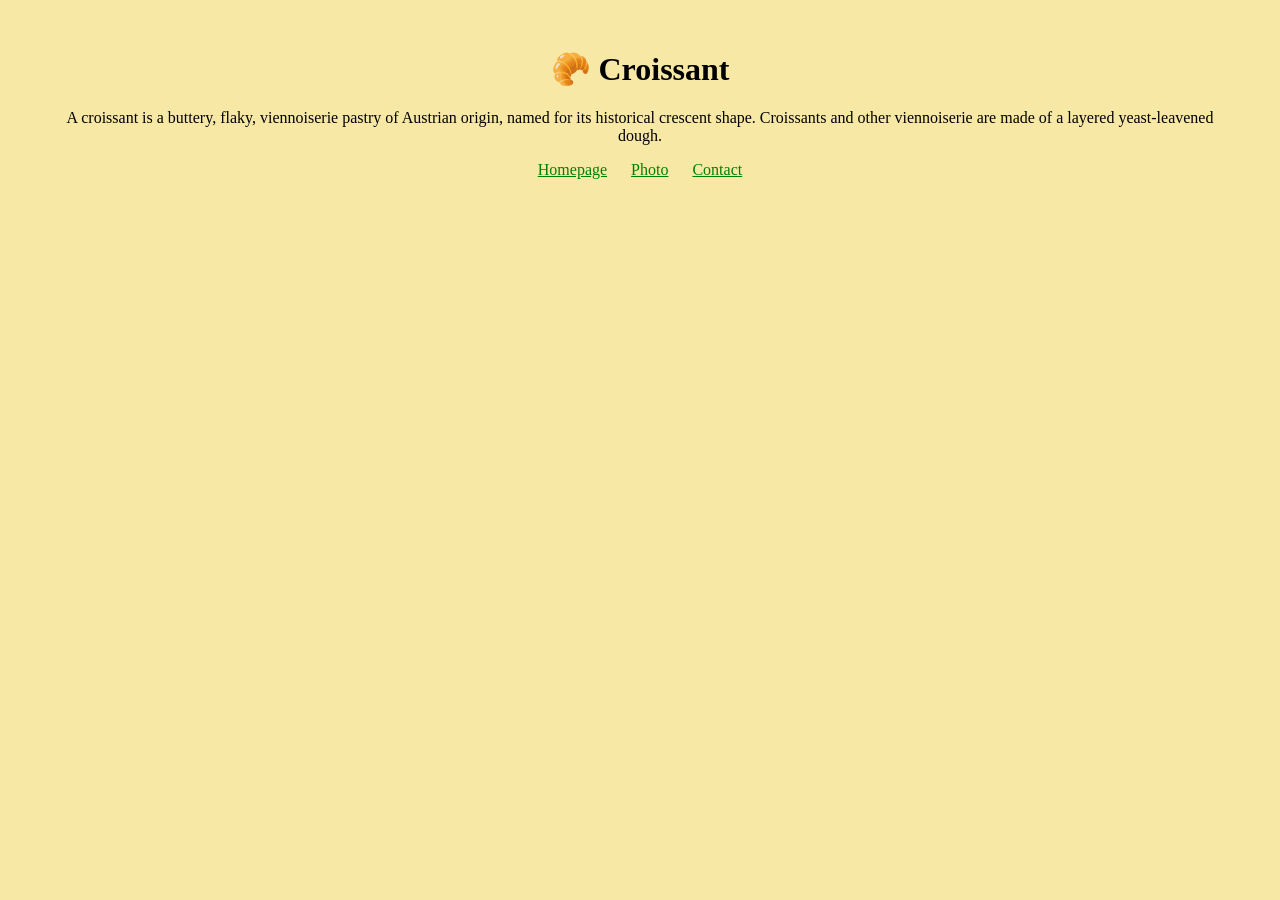
<file: index.html>
<!DOCTYPE html>
<html lang="en">
<head>
    <meta charset="UTF-8">
    <meta name="viewport" content="width=device-width, initial-scale=1.0">
    <title> Croissant Homepage</title>
    <link rel="stylesheet" href="/src/style.css">
</head>
<body>
      <h1>🥐 Croissant</h1> 
      <p>A croissant is a buttery, flaky, viennoiserie pastry of Austrian origin, named for its historical crescent shape. Croissants and other viennoiserie are made of a layered yeast-leavened dough.</p>
       <footer>
      <a href="/">Homepage</a>
      <a href="/photo.html">Photo</a>
      <a href="/contact.html">Contact</a>
    </footer>
</body>
</html>
</file>
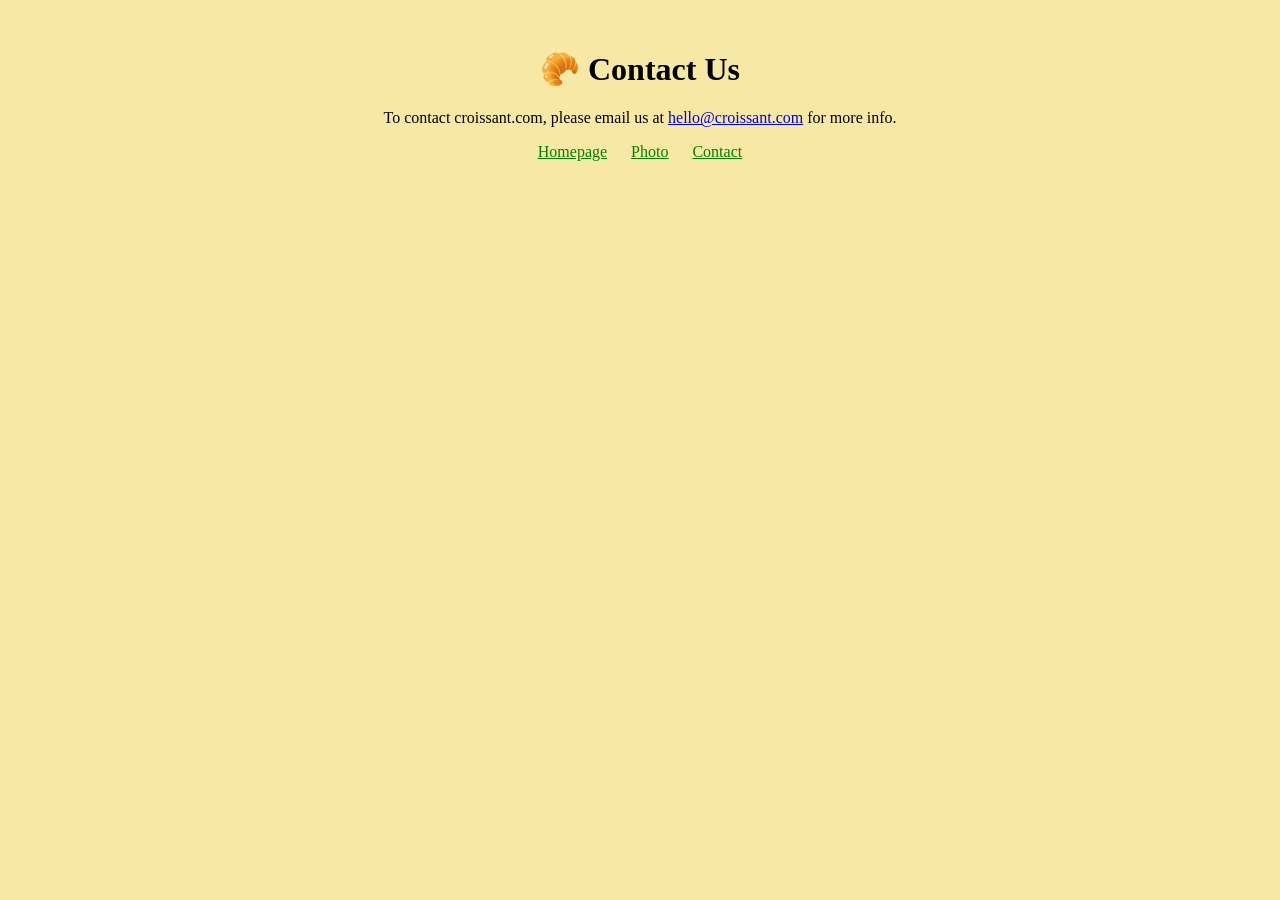
<file: contact.html>
<!DOCTYPE html>
<html lang="en">
<head>
    <meta charset="UTF-8">
    <meta name="viewport" content="width=device-width, initial-scale=1.0">
    <title>Contact Us</title>
<link rel="stylesheet" href="/src/style.css">
</head>
</head>
<body>
    <h1>🥐 Contact Us</h1>
    <p>To contact croissant.com, please email us at <a href="mailto:croissant.com">hello@croissant.com</a> for more info.</p>
    <footer>
      <a href="/">Homepage</a>
      <a href="/photo.html">Photo</a>
      <a href="/contact.html">Contact</a>
    </footer>
</body>
</html>
</file>
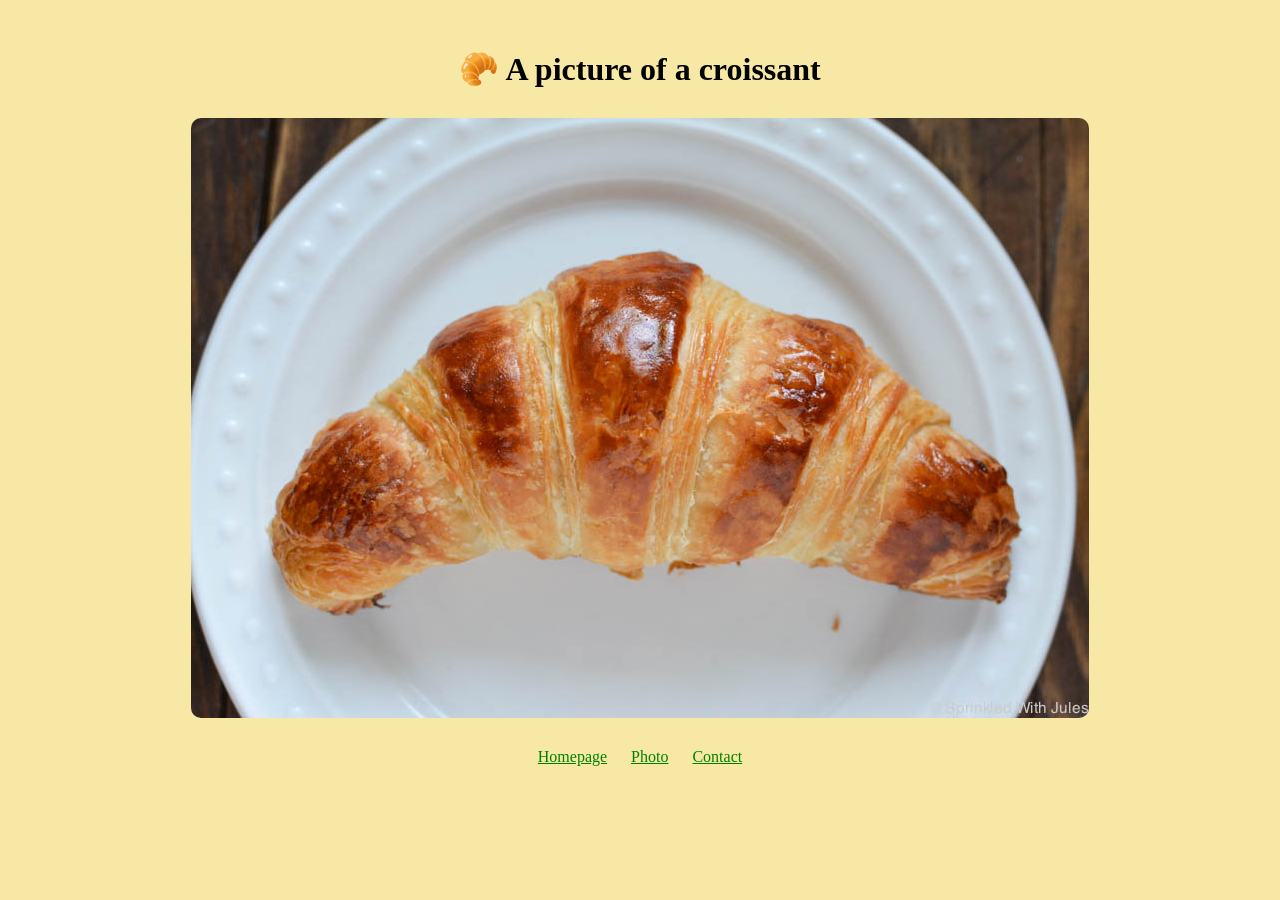
<file: photo.html>
<!DOCTYPE html>
<html lang="en">
<head>
    <meta charset="UTF-8">
    <meta name="viewport" content="width=device-width, initial-scale=1.0">
    <title>Croissant Photo</title>
<link rel="stylesheet" href="/src/style.css">
</head>
</head>
<body>
    <h1>🥐 A picture of a croissant</h1>
    <img
      src="/images/croissant.jpg"
      alt="croissant"
      class="croissant-pic"
    />
    <footer>
      <a href="/">Homepage</a>
      <a href="/photo.html">Photo</a>
      <a href="/contact.html">Contact</a>
    </footer>
</body>
</html>
</file>
<file: src/style.css>
body {
  background: #f8e8a6;
  margin: 50px;
}

h1,
p {
  text-align: center;
}

.croissant-pic {
  max-width: 100%;
  border-radius: 10px;
  display: block;
  margin: 30px auto;
}

footer {
  text-align: center;
}

footer a {
  margin: 0 10px;
  color: green;
}
</file>
